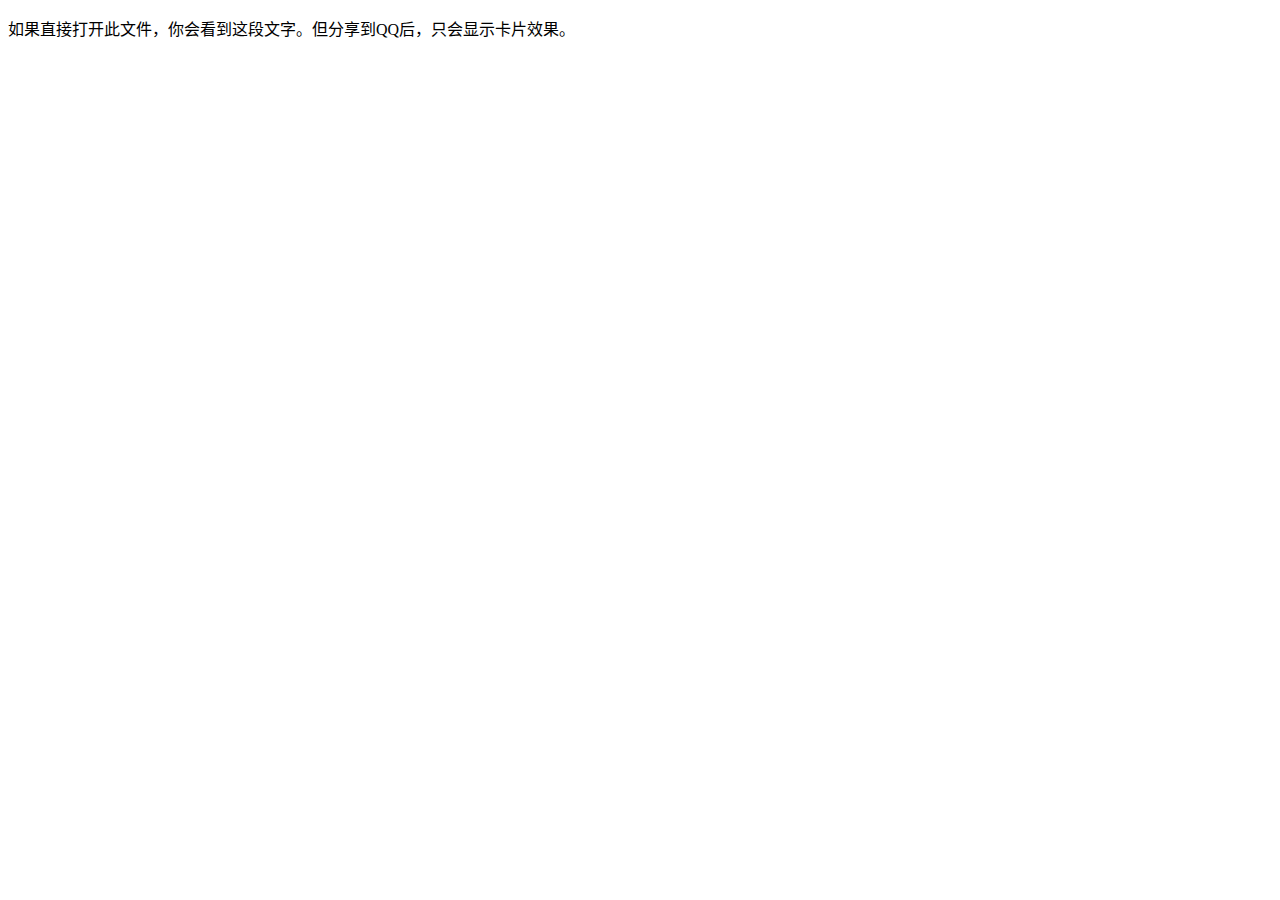
<file: card.html>
<!DOCTYPE html>
<html lang="zh-CN">
<head>
    <meta charset="UTF-8">
    <meta name="viewport" content="width=device-width, initial-scale=1.0">
    <title>自定义卡片标题</title>
    <meta property="og:title" content="这是你的卡片标题">
    <meta property="og:description" content="这是你的卡片描述，可以写你想分享的内容。">
    <meta property="og:image" content="https://你的图片链接.jpg">
    <meta property="og:url" content="https://你希望卡片点击后跳转的网址.com">
</head>
<body>
    <p>如果直接打开此文件，你会看到这段文字。但分享到QQ后，只会显示卡片效果。</p>
</body>
</html>
</file>
